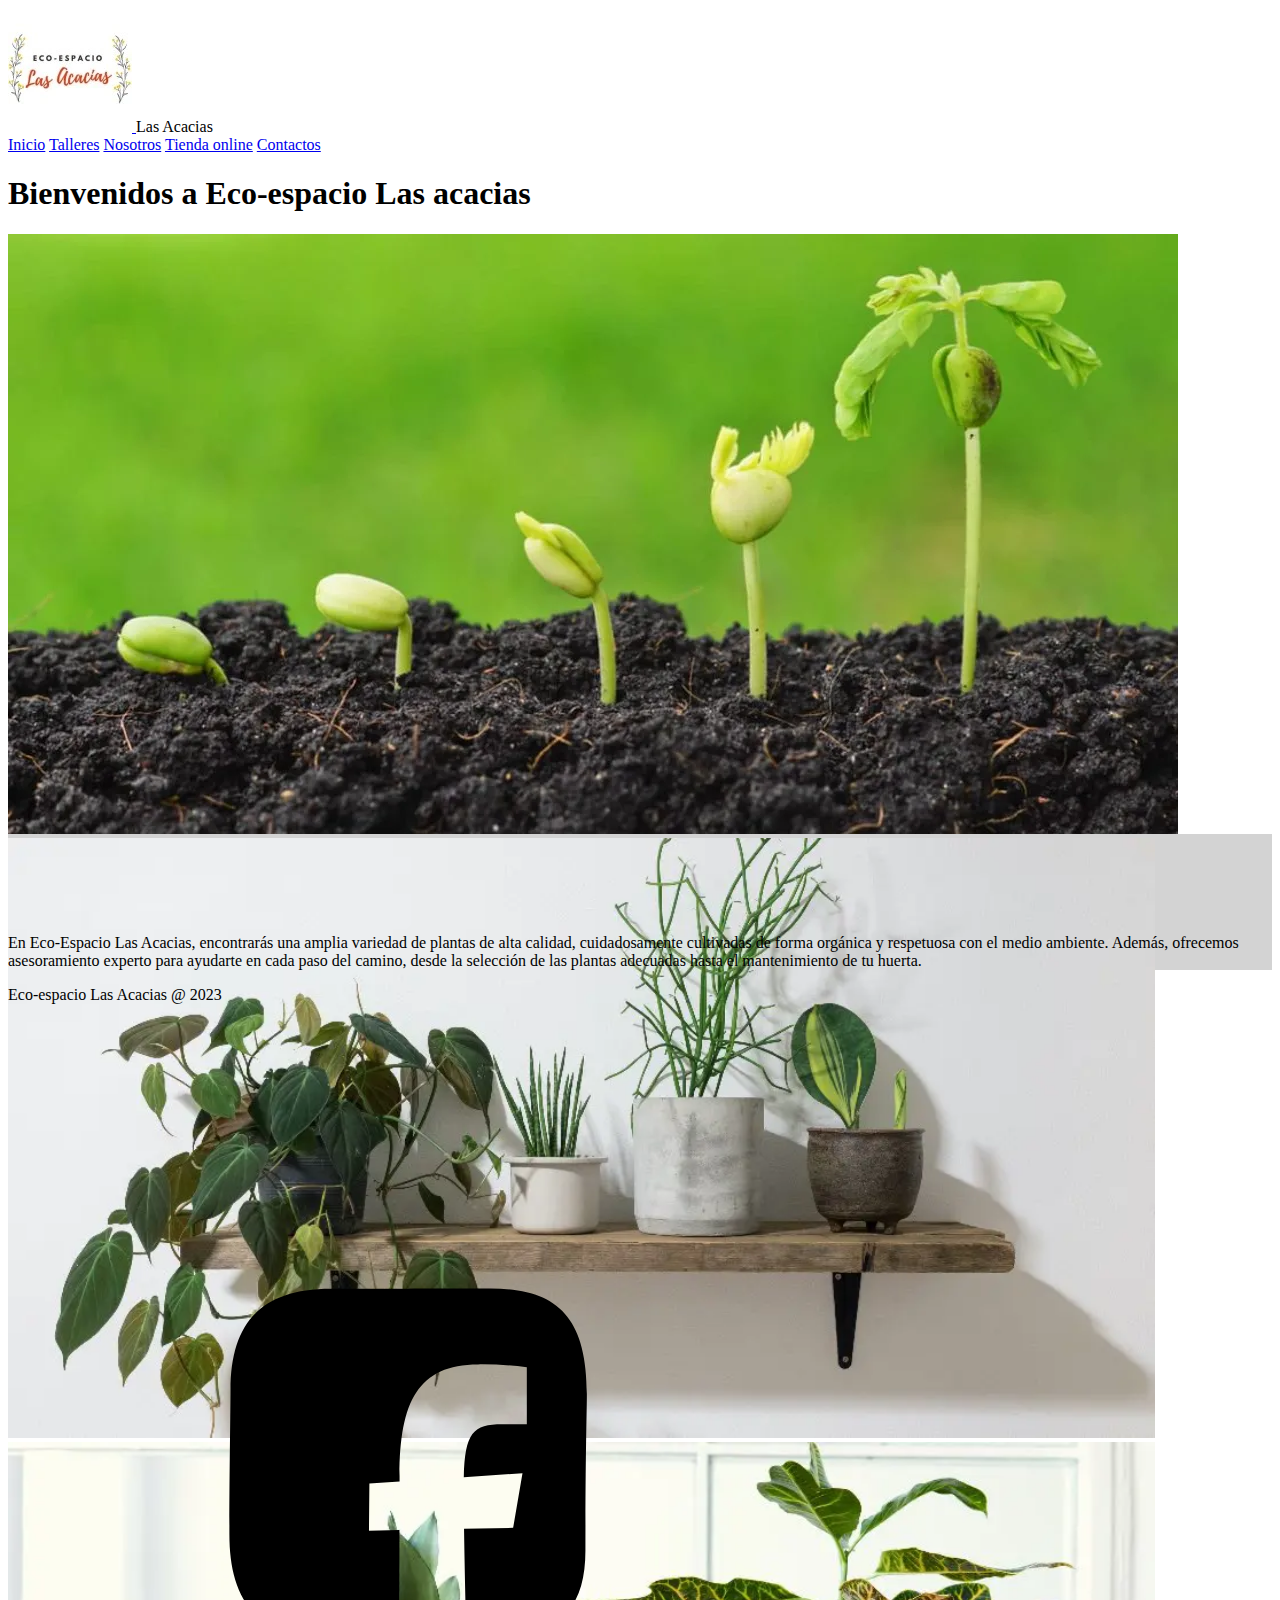
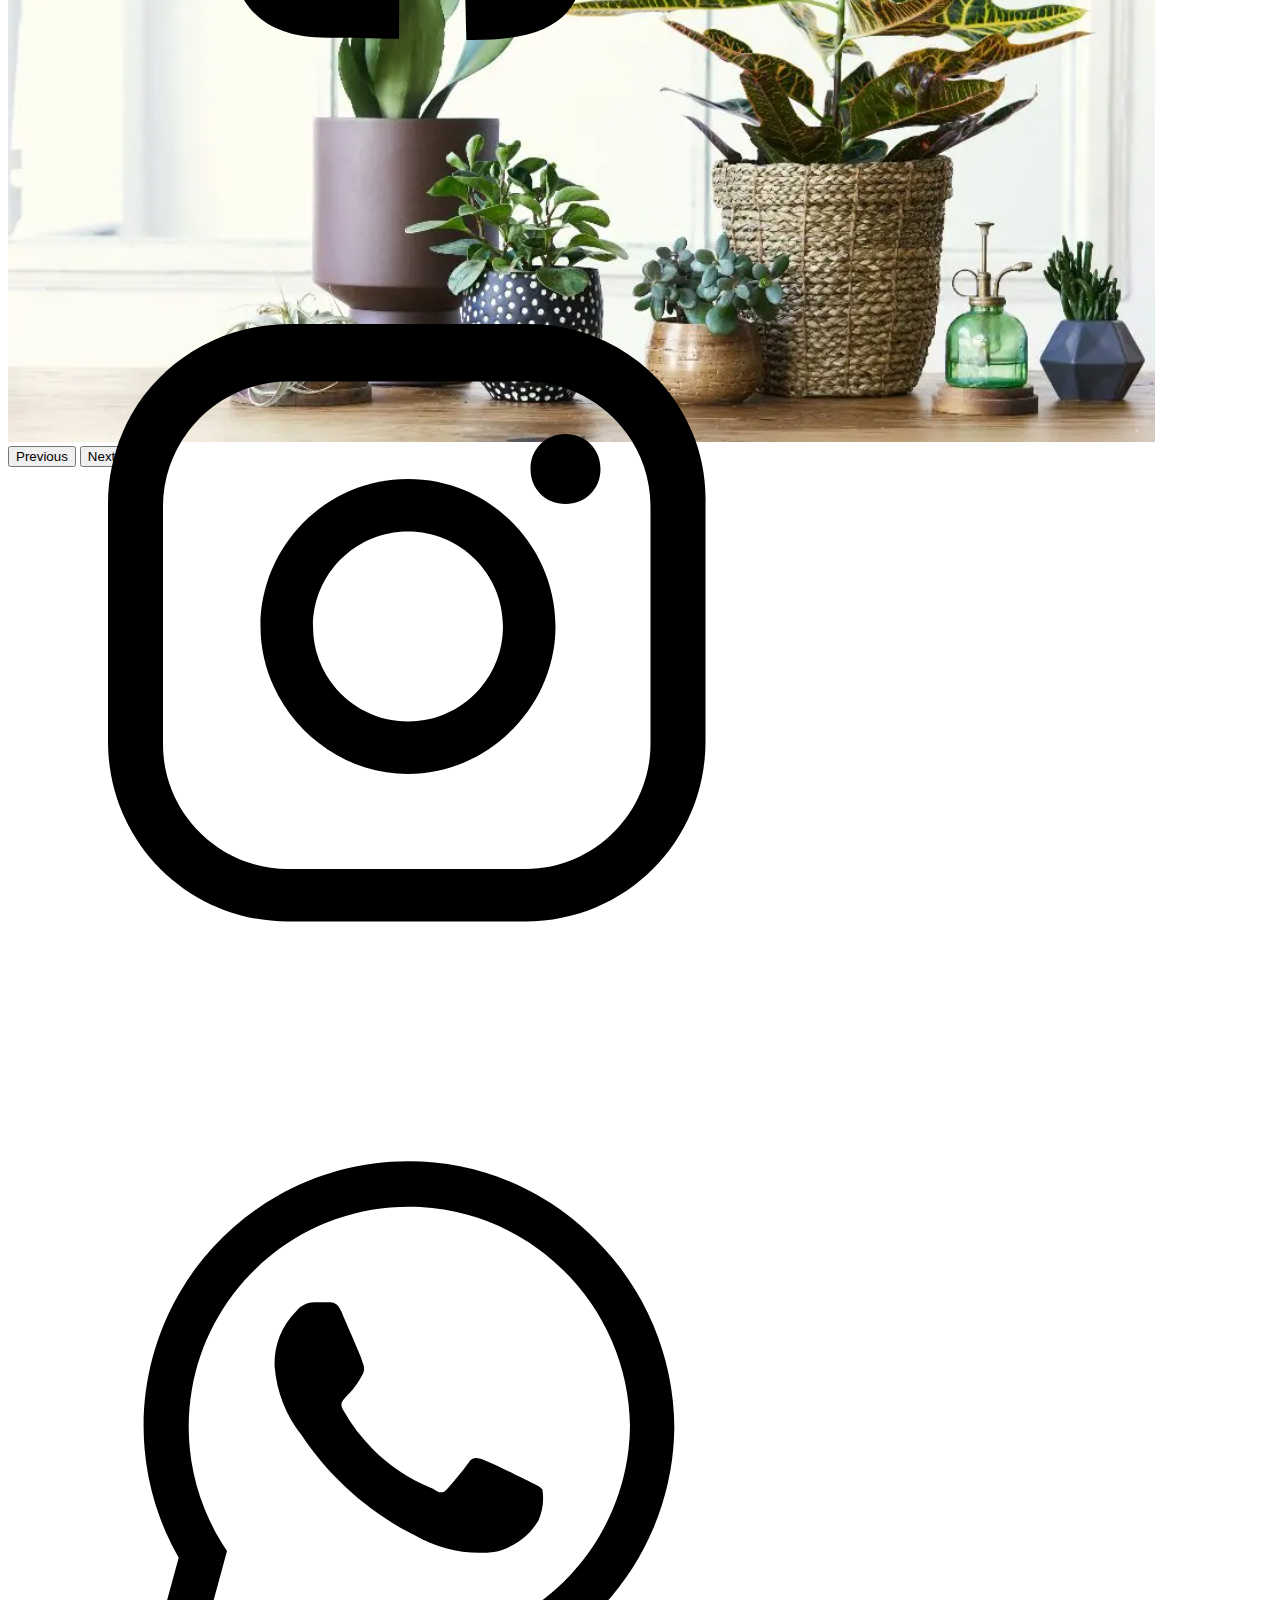
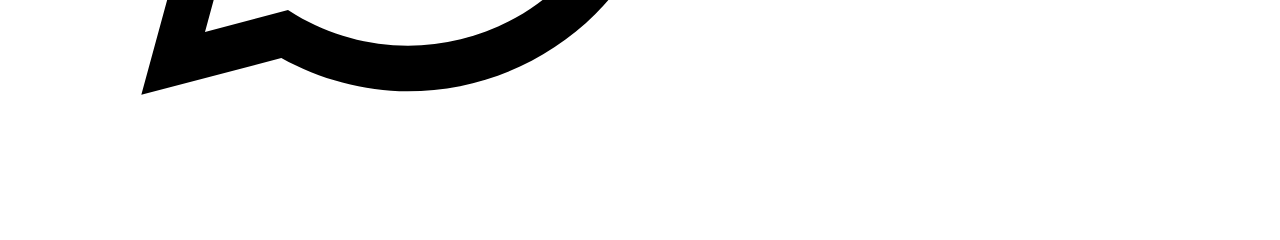
<file: index.html>
<!DOCTYPE html>
<html lang="en">
<head>
    <meta charset="UTF-8">
    <meta name="viewport" content="width=device-width, initial-scale=1.0">
    <meta name="description" content="Tu huerta orgánica en casa. Encontrá todo lo que necesitás en un solo lugar">
    <meta name="keywords" content="Huerta orgánica plantas verde medioambiente">
    <link rel="stylesheet" href="https://cdnjs.cloudflare.com/ajax/libs/animate.css/4.1.1/animate.min.css"/>
    <link href="https://cdn.jsdelivr.net/npm/bootstrap@5.3.0/dist/css/bootstrap.min.css" rel="stylesheet" integrity="sha384-9ndCyUaIbzAi2FUVXJi0CjmCapSmO7SnpJef0486qhLnuZ2cdeRhO02iuK6FUUVM" crossorigin="anonymous">
    <link rel="stylesheet" href="css/style.css">   
    <title>Eco-espacio Las Acacias. Todo para tu huerta orgánica en casa.</title>
</head>
<body>
    <header class="bg-light">
        <nav class="navbar bg-success p-0">
            <div class="container justify-content-between">
                <div class="logo-container d-flex align-items-center justify-content-between flex-column">
                    <a class="navbar-brand m-0" href="index.html">
                        <img src="./assets/images/logo.webp" class="imgLogo" alt="Logo Eco-espacio Las Acacias">
                    </a>
                    <span>Las Acacias</span>
                </div>
                <div class="paginas-container">
                    <a class="px-1" href="index.html">Inicio</a>
                    <a class="px-1" href="./pages/talleres.html">Talleres</a>
                    <a class="px-1" href="./pages/nosotros.html">Nosotros</a>
                    <a class="px-1" href="./pages/tiendaonline.html">Tienda online</a>
                    <a class="px-1" href="./pages/contacto.html">Contactos</a>
                </div>
            </div>
        </nav>
        <h1 class="text-center p-3 animate__animated animate__backInRight">Bienvenidos a Eco-espacio Las acacias</h1>
        <div class="carrusel">
            <div id="carouselExampleRide" class="carousel slide" data-bs-ride="carousel">
                <div class="carousel-inner">
                    <div class="carousel-item active">
                        <img src="./assets/images/hoja1.webp" class="d-block w-100 imagenHuerta" alt="...">
                    </div>
                    <div class="carousel-item">
                        <img src="./assets/images/hoja2.webp" class="d-block w-100 imagenHuerta" alt="...">
                    </div>
                    <div class="carousel-item">
                        <img src="./assets/images/hoja3.webp" class="d-block w-100 imagenHuerta" alt="...">
                    </div>
                </div>
                <button class="carousel-control-prev" type="button" data-bs-target="#carouselExampleRide" data-bs-slide="prev">
                    <span class="carousel-control-prev-icon" aria-hidden="true"></span>
                    <span class="visually-hidden">Previous</span>
                </button>
                <button class="carousel-control-next" type="button" data-bs-target="#carouselExampleRide" data-bs-slide="next">
                    <span class="carousel-control-next-icon" aria-hidden="true"></span>
                    <span class="visually-hidden">Next</span>
                </button>
            </div>
        </div>
    </header>
    <main class="main">
        <div class="parrafoinicio">
            En Eco-Espacio Las Acacias, encontrarás una amplia variedad de plantas de alta calidad, 
            cuidadosamente cultivadas de forma orgánica y respetuosa con el medio ambiente. 
            Además, ofrecemos asesoramiento experto para ayudarte en cada paso del camino, 
            desde la selección de las plantas adecuadas hasta el mantenimiento de tu huerta.
        </div>
           
    </main>
    <footer class="bg-success py-2">
        <div class="d-flex justify-content-center align-items-center">
            <p class="m-0 text-semi-bold h5">Eco-espacio Las Acacias @ 2023</p>
        </div>

        <div class="footer-iconos">
            <a href="https://m.facebook.com/profile.php?id=100068459360555"><img class="icono" src="./assets/iconos/facebook.svg" alt="Facebook"></a>
            <a href="https://www.instagram.com/ecoespaciolasacacias/"><img class="icono" src="./assets/iconos/instagram.svg" alt="Instagram"></a>
            <a href="https://www.whatsapp.com/"><img class="icono" src="./assets/iconos/whatsapp.svg" alt="WhatsApp"></a>
        </div>
    </footer>

<script src="https://cdn.jsdelivr.net/npm/bootstrap@5.3.0/dist/js/bootstrap.bundle.min.js" integrity="sha384-geWF76RCwLtnZ8qwWowPQNguL3RmwHVBC9FhGdlKrxdiJJigb/j/68SIy3Te4Bkz" crossorigin="anonymous"></script>
</body>
</html>
</file>
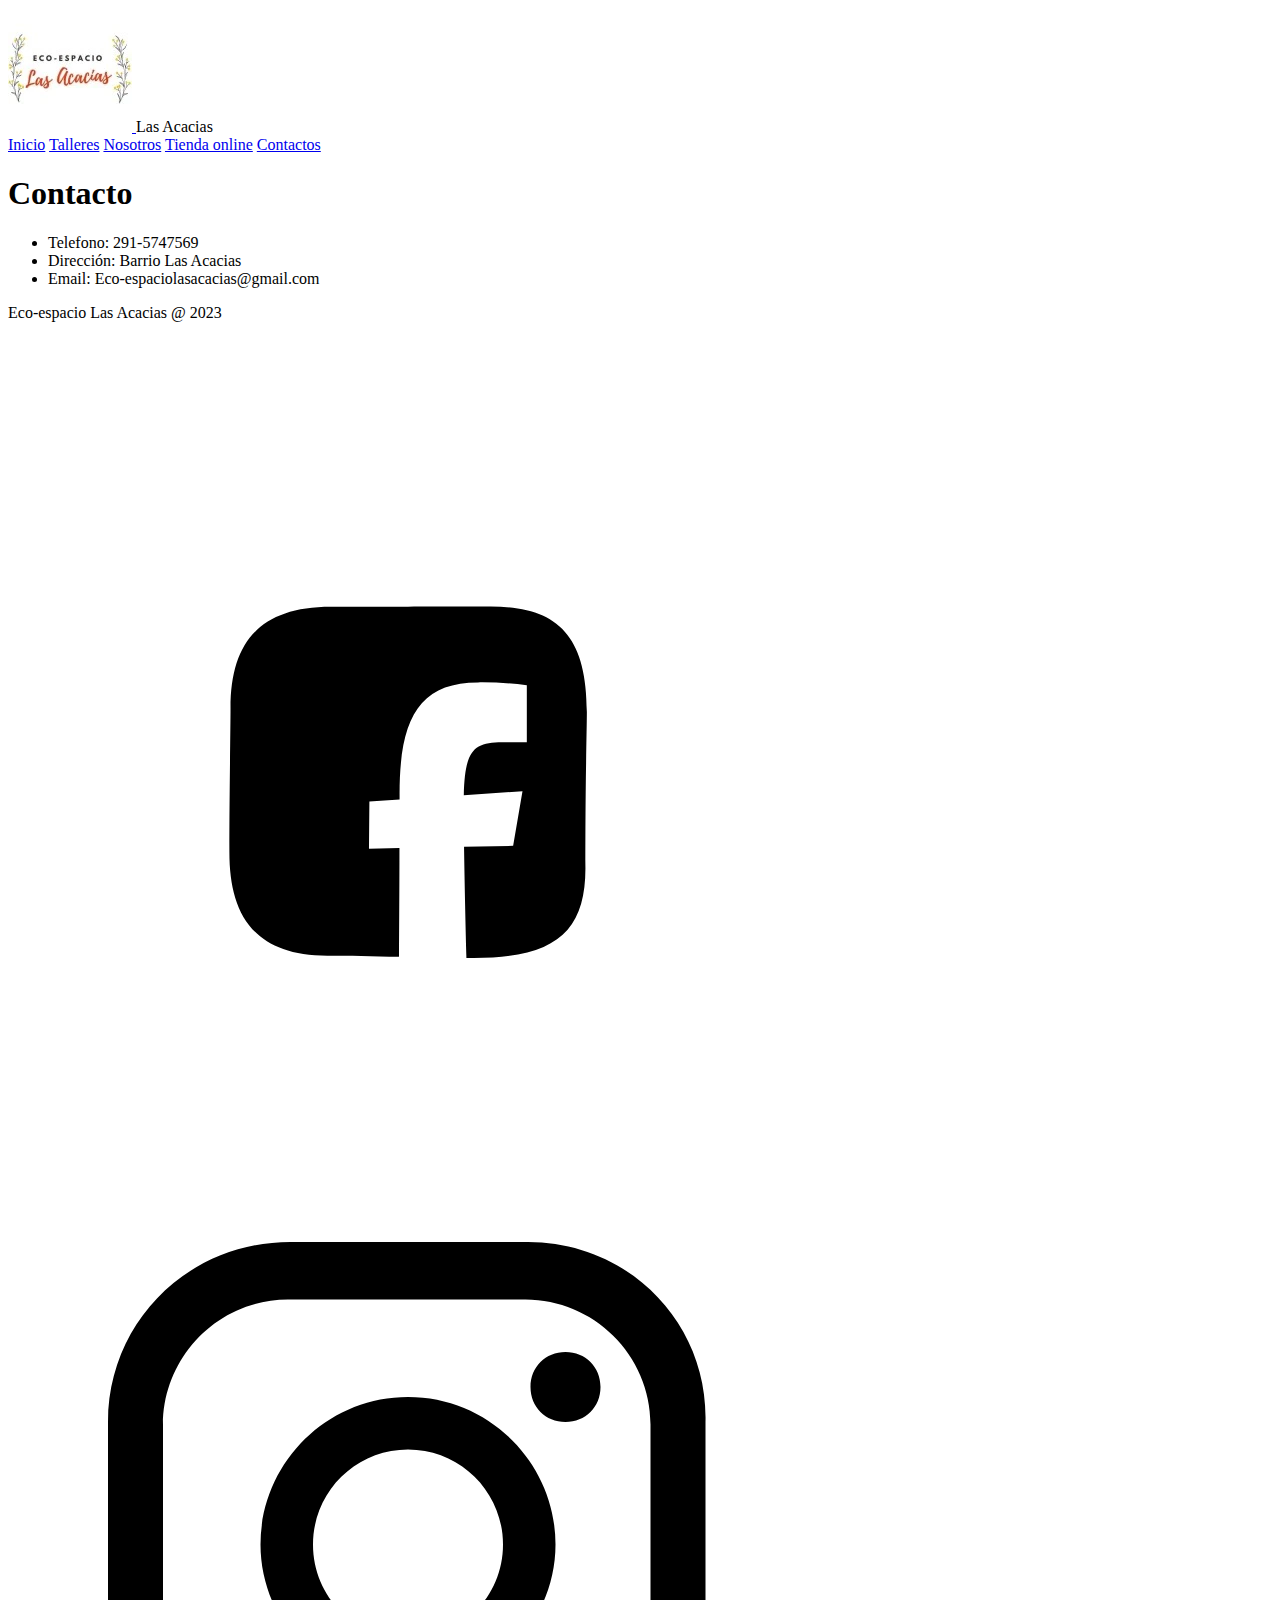
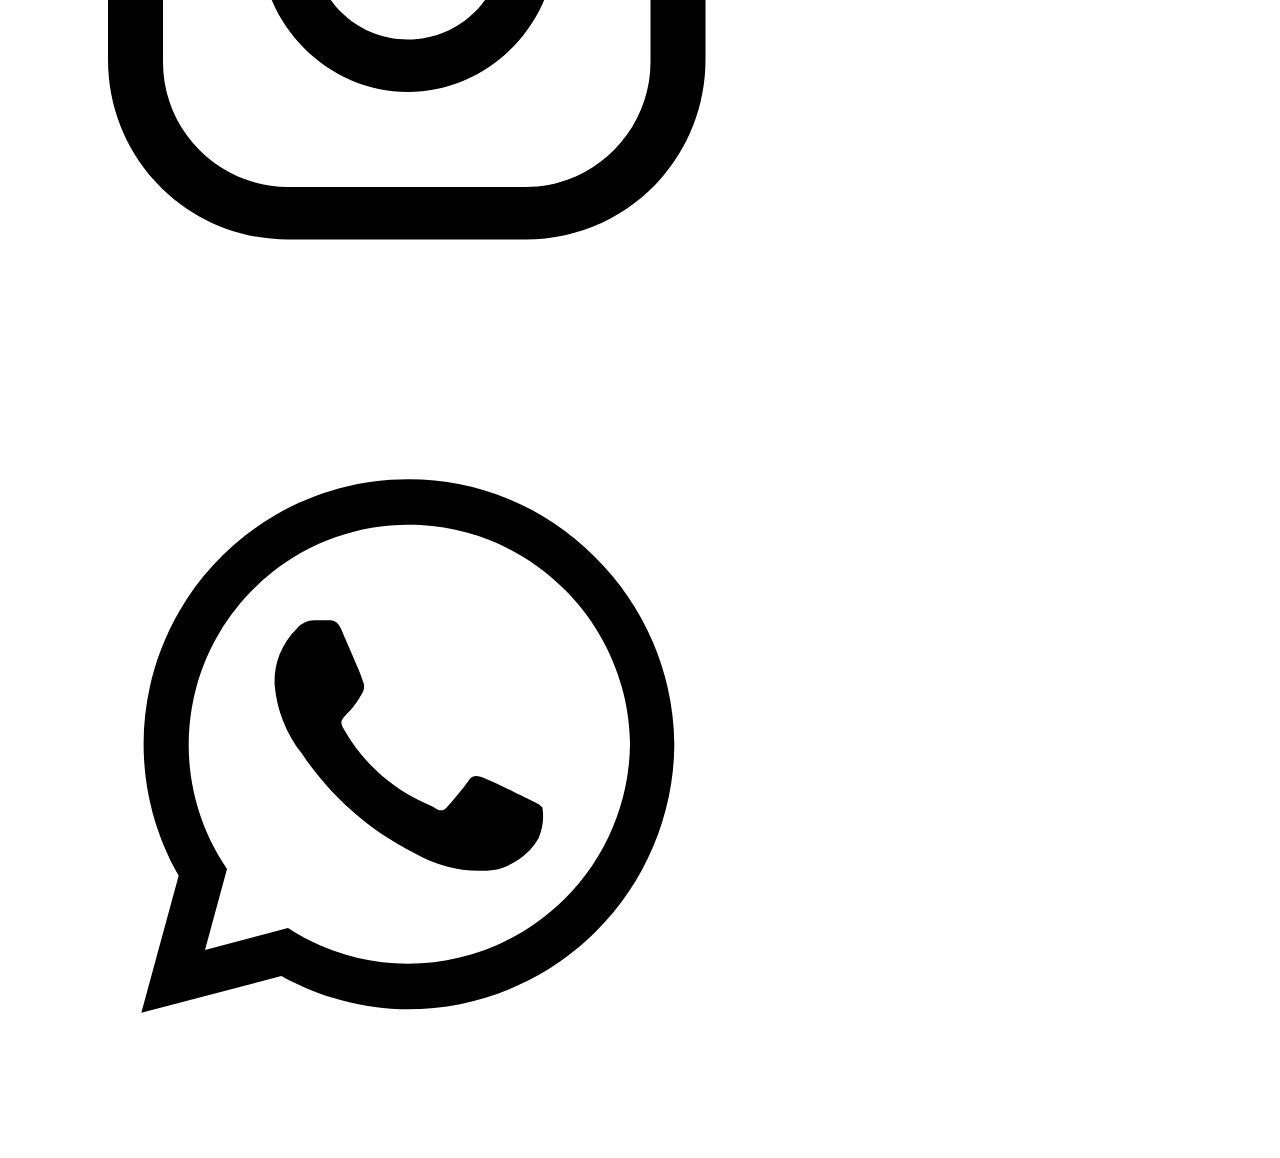
<file: pages/contacto.html>
<!DOCTYPE html>
<html lang="en">
<head>
    <meta charset="UTF-8">
    <meta name="viewport" content="width=device-width, initial-scale=1.0">
    <meta name="description" content="Contactanos y asesorate con nosotros">
    <meta name="keywords" content=" huerta organica contacto llamadas whatsapp instagram facebook redes socialestienda online compras">
    <link rel="stylesheet" href="https://cdnjs.cloudflare.com/ajax/libs/animate.css/4.1.1/animate.min.css"/>
    <link href="https://cdn.jsdelivr.net/npm/bootstrap@5.3.0/dist/css/bootstrap.min.css" rel="stylesheet" integrity="sha384-9ndCyUaIbzAi2FUVXJi0CjmCapSmO7SnpJef0486qhLnuZ2cdeRhO02iuK6FUUVM" crossorigin="anonymous">
    <link rel="stylesheet" href="../css/style.css">   
    <title>No dudes en ponerte en contacto con nosotros</title>
</head>
<body class="contacto">
    <header class="bg-light">
        <nav class="navbar bg-success p-0">
            <div class="container justify-content-between">
                <div class="logo-container d-flex align-items-center justify-content-between flex-column">
                    <a class="navbar-brand m-0" href="index.html">
                        <img src="../assets/images/logo.webp" class="imgLogo" alt="Logo Eco-espacio Las Acacias">
                    </a>
                    <span>Las Acacias</span>
                </div>
                <div class="paginas-container">
                    <a class="px-1" href="../index.html">Inicio</a>
                    <a class="px-1" href="talleres.html">Talleres</a>
                    <a class="px-1" href="nosotros.html">Nosotros</a>
                    <a class="px-1" href="tiendaonline.html">Tienda online</a>
                    <a class="px-1" href="contacto.html">Contactos</a>
                </div>
            </div>
        </nav>
        <h1 class="text-center p-3 animate__animated animate__backInRight">Contacto</h1>
    </header>
    <main class="bg-success py-4">
        <div class="container-fluid">
            <div class="row d-flex align-items-center justify-content-center">
                <div class="col-lg-6 formulario">
                    
                    <ul class="text-center">
                        <li>Telefono: 291-5747569</li>
                        <li>Dirección: Barrio Las Acacias</li>
                        <li>Email: Eco-espaciolasacacias@gmail.com</li>
                    </ul>
                </div>
            </div>
        </div>
    </main>
   
   
    <footer class="bg-success py-2">
        <div class="d-flex justify-content-center align-items-center">
            <p class="m-0 text-semi-bold h5">Eco-espacio Las Acacias @ 2023</p>
        </div>

        <div class="footer-iconos">
            <a href="https://m.facebook.com/profile.php?id=100068459360555"><img class="icono" src="../assets/iconos/facebook.svg" alt="Facebook"></a>
            <a href="https://www.instagram.com/ecoespaciolasacacias/"><img class="icono" src="../assets/iconos/instagram.svg" alt="Instagram"></a>
            <a href="https://www.whatsapp.com/"><img class="icono" src="../assets/iconos/whatsapp.svg" alt="WhatsApp"></a>
        </div>
    </footer>

<script src="https://cdn.jsdelivr.net/npm/bootstrap@5.3.0/dist/js/bootstrap.bundle.min.js" integrity="sha384-geWF76RCwLtnZ8qwWowPQNguL3RmwHVBC9FhGdlKrxdiJJigb/j/68SIy3Te4Bkz" crossorigin="anonymous"></script>
</body>
</html>
</file>
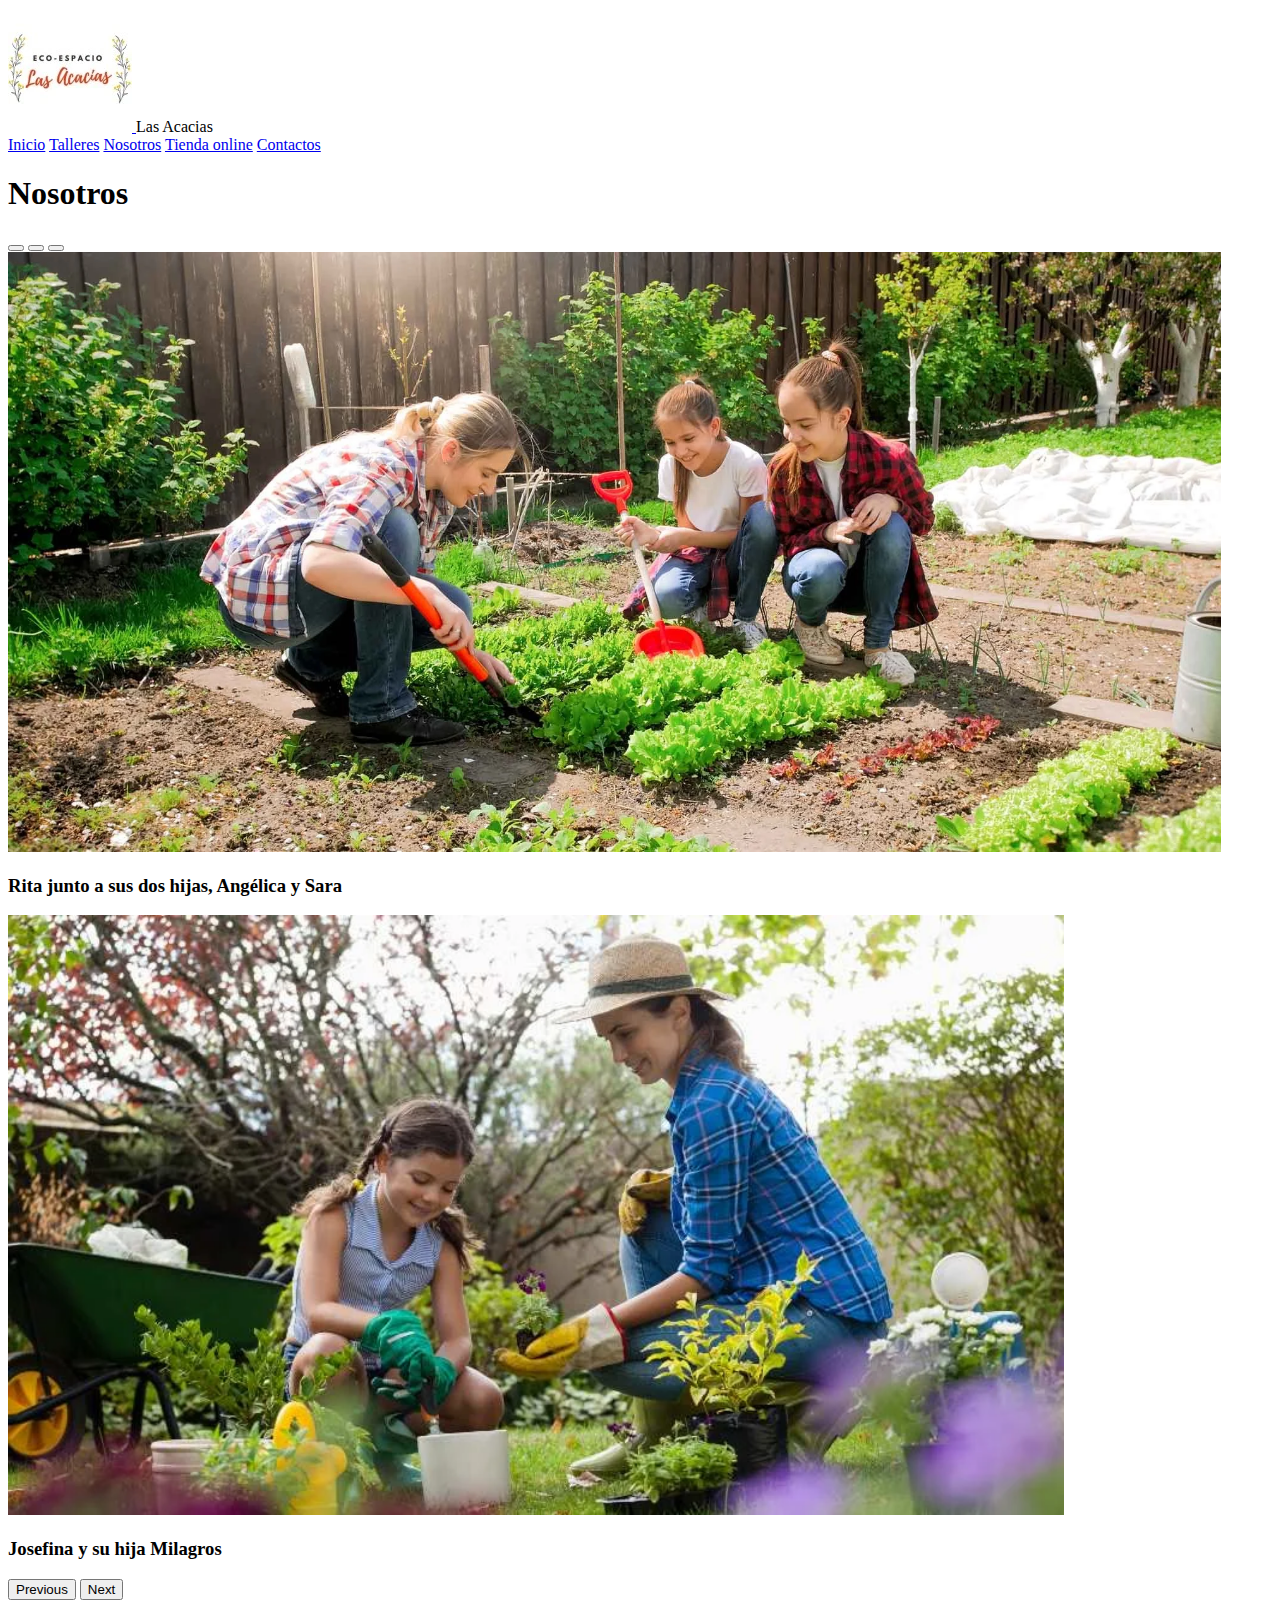
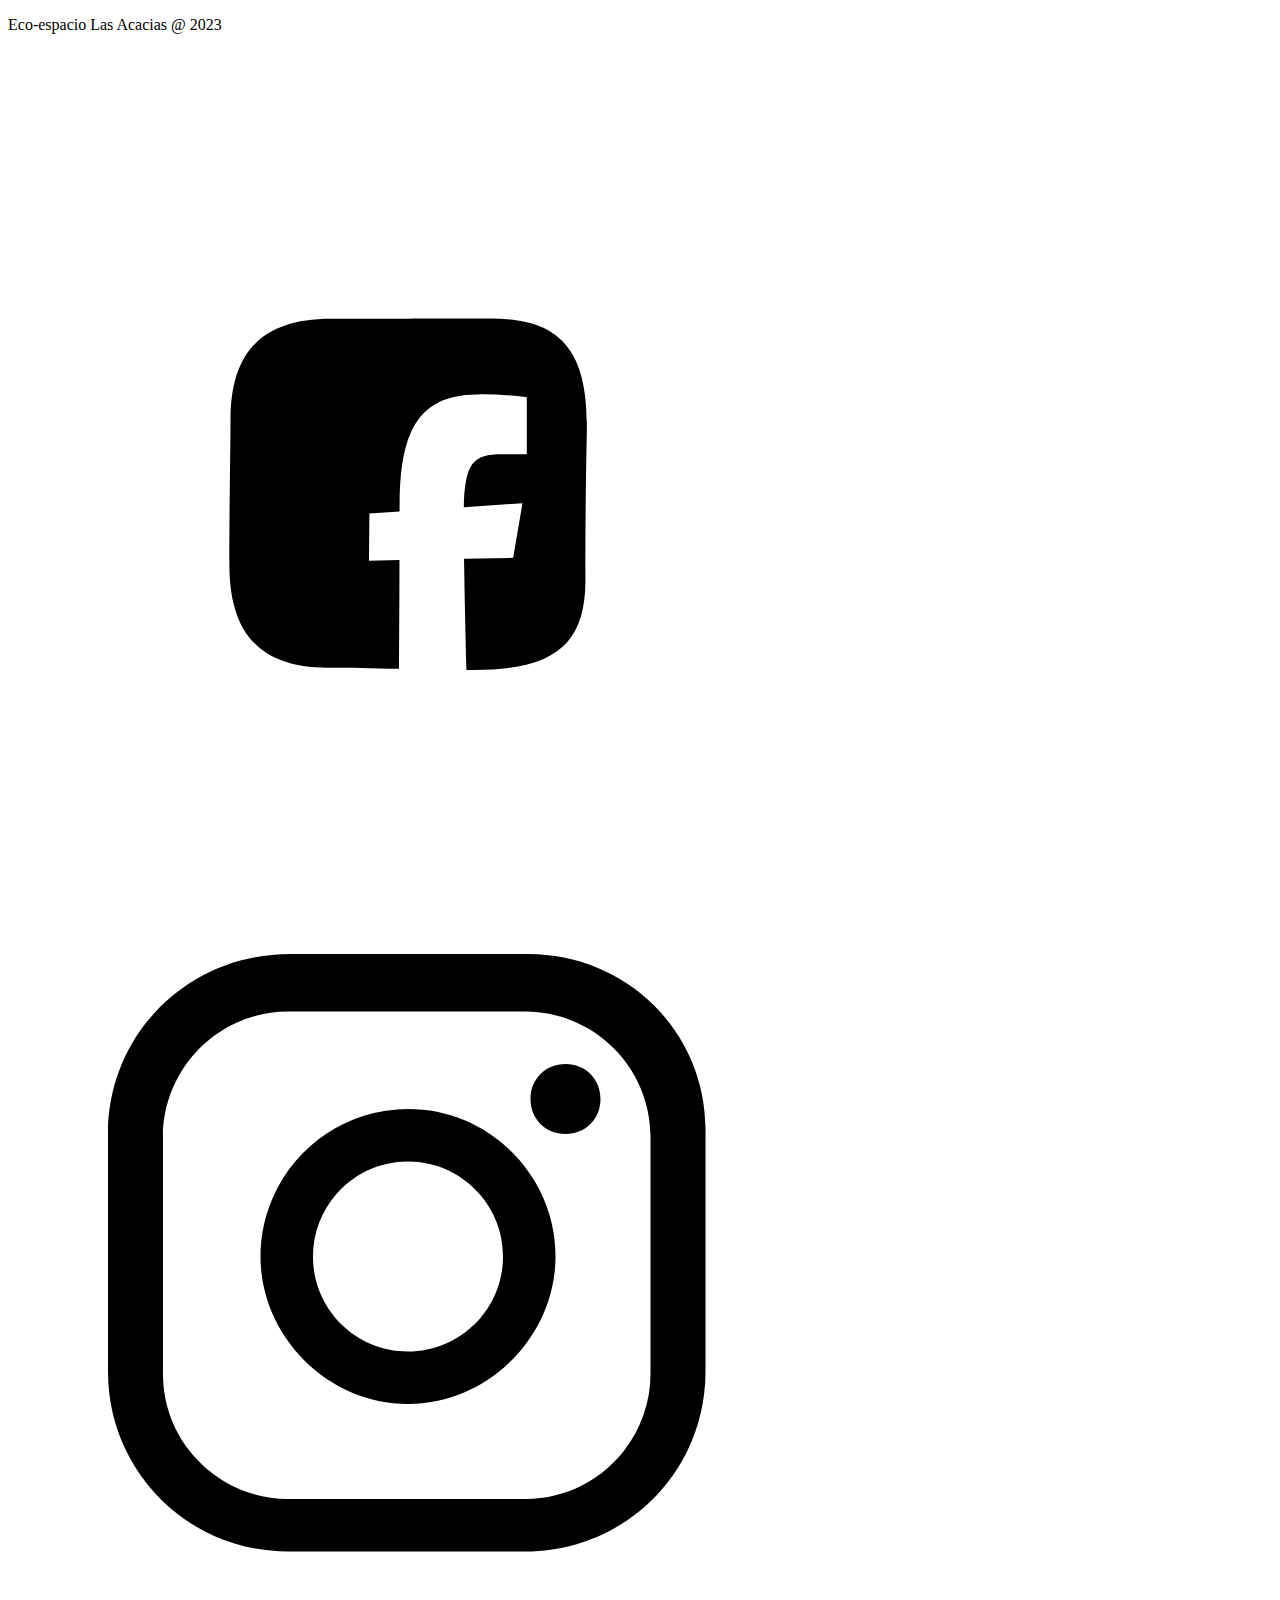
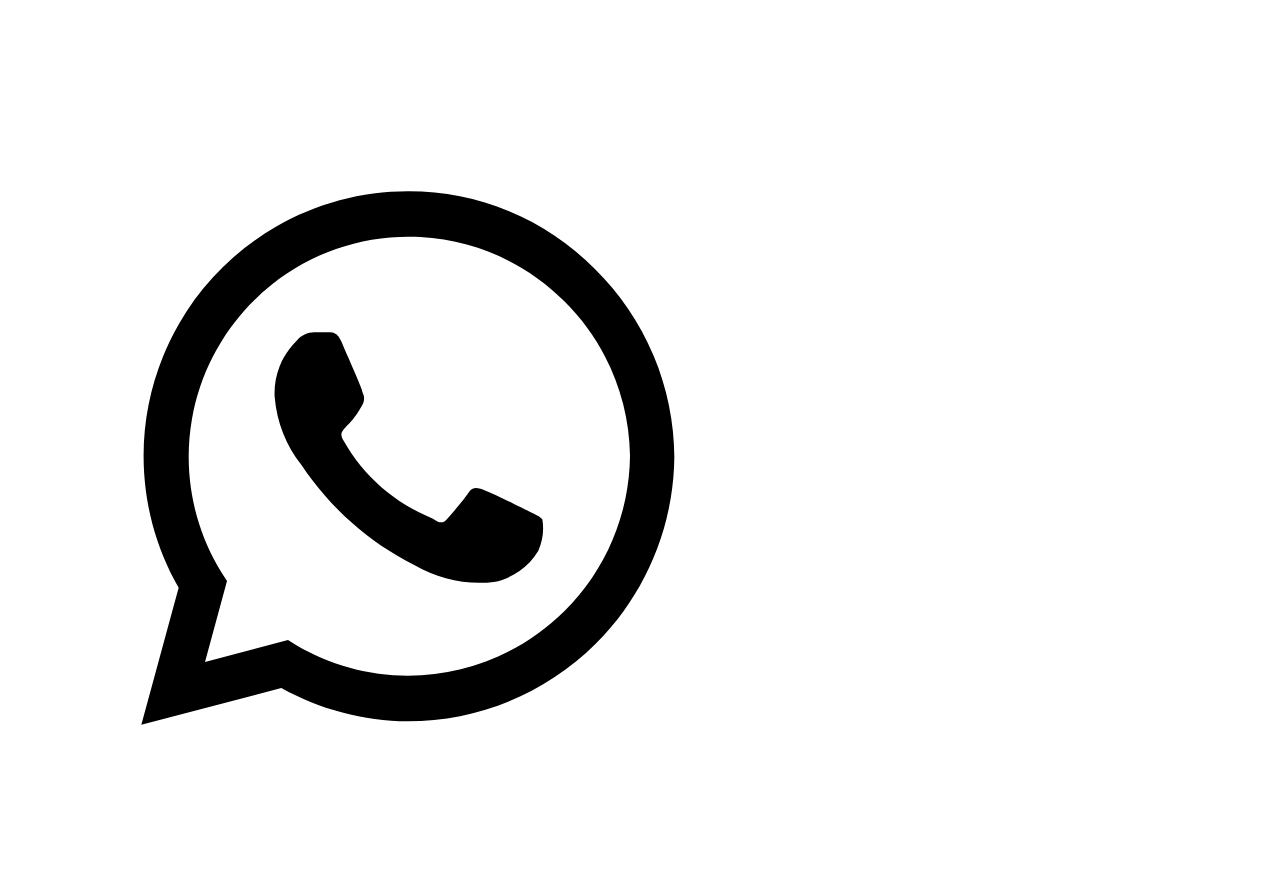
<file: pages/nosotros.html>
<!DOCTYPE html>
<html lang="en">
<head>
    <meta charset="UTF-8">
    <meta name="viewport" content="width=device-width, initial-scale=1.0">
    <meta name="description" content="Quiénes somos. Conocé a nuestra gran familia.">
    <meta name="keywords" content="Nosotros Empresa familiar huerta orgánica medioambiente conocenos amistad">
    <link rel="stylesheet" href="https://cdnjs.cloudflare.com/ajax/libs/animate.css/4.1.1/animate.min.css"/>
    <link href="https://cdn.jsdelivr.net/npm/bootstrap@5.3.0/dist/css/bootstrap.min.css" rel="stylesheet" integrity="sha384-9ndCyUaIbzAi2FUVXJi0CjmCapSmO7SnpJef0486qhLnuZ2cdeRhO02iuK6FUUVM" crossorigin="anonymous">
    <link rel="stylesheet" href="../css/style.css">  
    <title>Conocé todo sobre nosotros</title>
</head>
<body>
    <header class="bg-light  nosotros">
      <nav class="navbar bg-success p-0">
        <div class="container justify-content-between">
            <div class="logo-container d-flex align-items-center justify-content-between flex-column">
                <a class="navbar-brand m-0" href="index.html">
                    <img src="../assets/images/logo.webp" class="imgLogo" alt="Logo Eco-espacio Las Acacias">
                </a>
                <span>Las Acacias</span>
            </div>
            <div class="paginas-container">
                <a class="px-1" href="../index.html">Inicio</a>
                <a class="px-1" href="talleres.html">Talleres</a>
                <a class="px-1" href="nosotros.html">Nosotros</a>
                <a class="px-1" href="tiendaonline.html">Tienda online</a>
                <a class="px-1" href="contacto.html">Contactos</a>
            </div>
        </div>
      </nav>
        <h1 class= "text-center p-3 animate__animated animate__backInRight"> Nosotros </h1>
        <div id="carouselExampleCaptions" class="carousel slide">
            <div class="carousel-indicators">
              <button type="button" data-bs-target="#carouselExampleCaptions" data-bs-slide-to="0" class="active" aria-current="true" aria-label="Slide 1"></button>
              <button type="button" data-bs-target="#carouselExampleCaptions" data-bs-slide-to="1" aria-label="Slide 2"></button>
              <button type="button" data-bs-target="#carouselExampleCaptions" data-bs-slide-to="2" aria-label="Slide 3"></button>
            </div>
            <div class="carousel-inner">
              <div class="carousel-item active">
                <img src="../assets/images/imgempresa.webp" class="d-block w-100 carrusel-imagen" alt="imgempresa">
                <div class="carousel-caption d-none d-md-block">
                  <h3 class="h3"> Rita junto a sus dos hijas, Angélica y Sara</h3>

        
                  
                </div>
              </div>
              <div class="carousel-item">
                <img src="../assets/images/imgempresa2.webp" class="d-block w-100 carrusel-imagen " alt="imgempresa2">
                <div class="carousel-caption d-none d-md-block">
                  <h3 class="h3"> Josefina y su hija Milagros</h3>
              </div>
            </div>
            <button class="carousel-control-prev" type="button" data-bs-target="#carouselExampleCaptions" data-bs-slide="prev">
              <span class="carousel-control-prev-icon" aria-hidden="true"></span>
              <span class="visually-hidden">Previous</span>
            </button>
            <button class="carousel-control-next" type="button" data-bs-target="#carouselExampleCaptions" data-bs-slide="next">
              <span class="carousel-control-next-icon" aria-hidden="true"></span>
              <span class="visually-hidden">Next</span>
            </button>
          </div>
    </header>
    <footer class="bg-success py-2">
      <div class="d-flex justify-content-center align-items-center">
          <p class="m-0 text-semi-bold h5">Eco-espacio Las Acacias @ 2023</p>
      </div>

      <div class="footer-iconos">
          <a href="https://m.facebook.com/profile.php?id=100068459360555"><img class="icono" src="../assets/iconos/facebook.svg" alt="Facebook"></a>
          <a href="https://www.instagram.com/ecoespaciolasacacias/"><img class="icono" src="../assets/iconos/instagram.svg" alt="Instagram"></a>
          <a href="https://www.whatsapp.com/"><img class="icono" src="../assets/iconos/whatsapp.svg" alt="WhatsApp"></a>
      </div>
  </footer>

<script src="https://cdn.jsdelivr.net/npm/bootstrap@5.3.0/dist/js/bootstrap.bundle.min.js" integrity="sha384-geWF76RCwLtnZ8qwWowPQNguL3RmwHVBC9FhGdlKrxdiJJigb/j/68SIy3Te4Bkz" crossorigin="anonymous"></script>
</body>
</html>
</file>
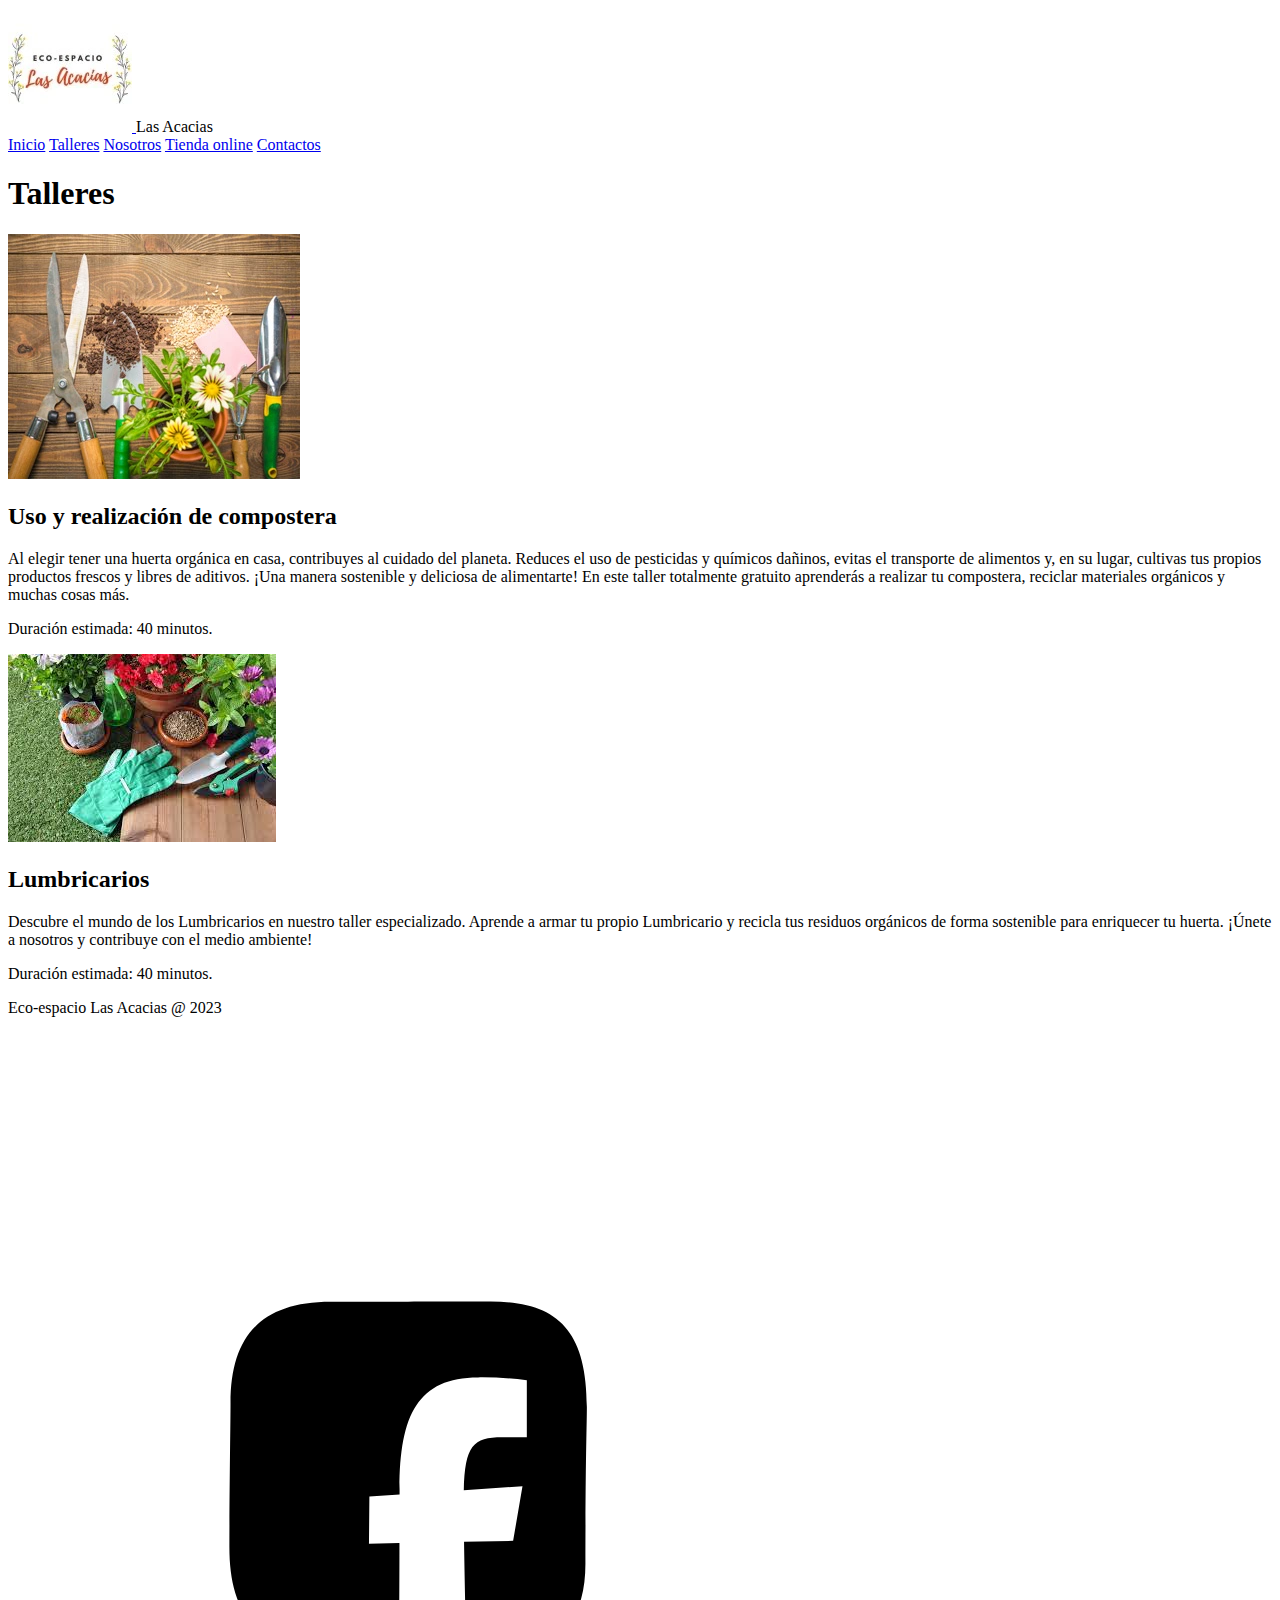
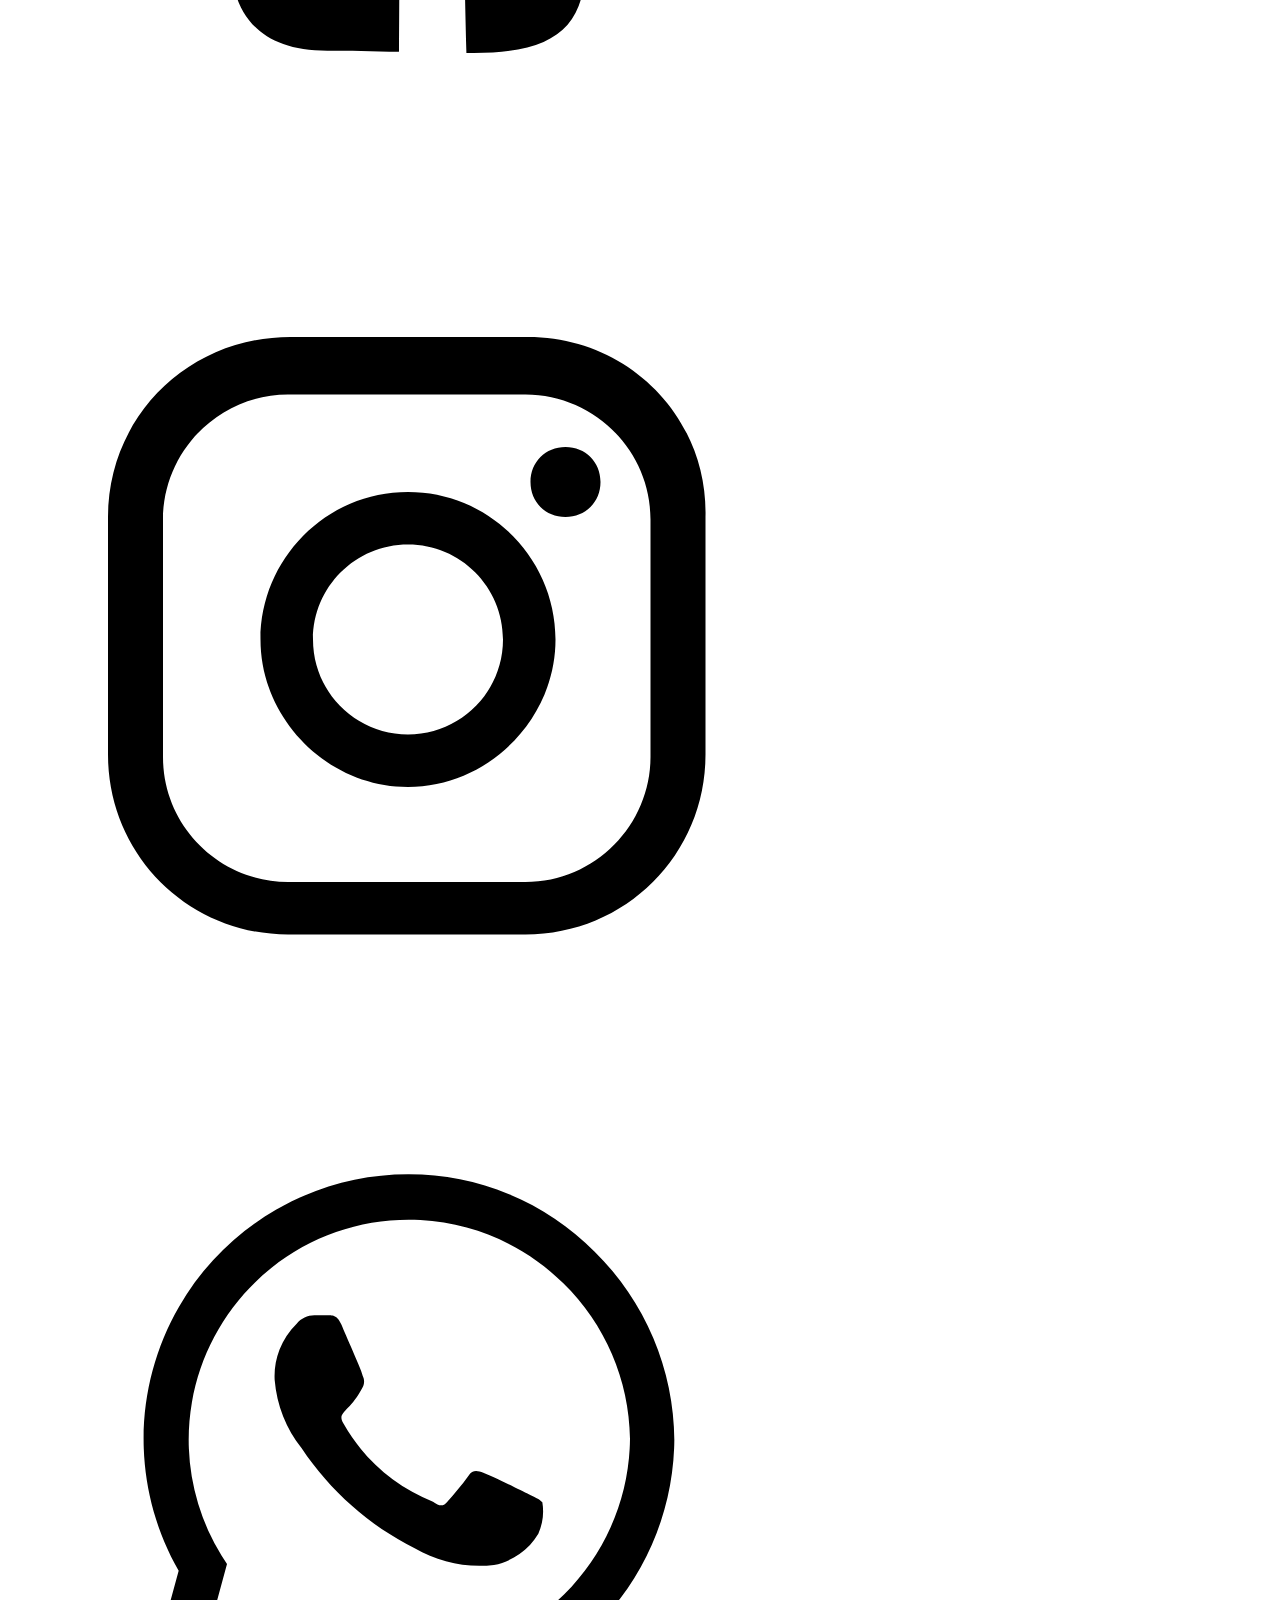
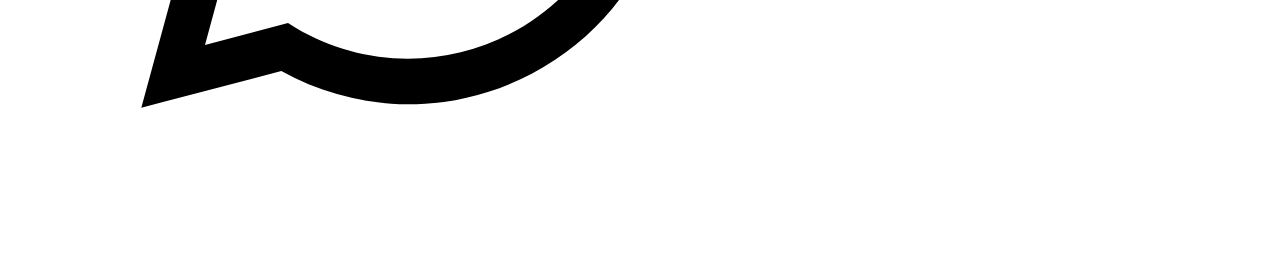
<file: pages/talleres.html>
<!DOCTYPE html>
<html lang="en">
<head>
    <meta charset="UTF-8">
    <meta name="viewport" content="width=device-width, initial-scale=1.0">
    <meta name="description" content="Los talleres más completos y didácticos para tener tu huerta orgánica.">
    <meta name="keywords" content="Talleres orgánicos huerta enseñanza compostera lumbricarios medioambiente">
    <link rel="stylesheet" href="https://cdnjs.cloudflare.com/ajax/libs/animate.css/4.1.1/animate.min.css"/>
    <link href="https://cdn.jsdelivr.net/npm/bootstrap@5.3.0/dist/css/bootstrap.min.css" rel="stylesheet" integrity="sha384-9ndCyUaIbzAi2FUVXJi0CjmCapSmO7SnpJef0486qhLnuZ2cdeRhO02iuK6FUUVM" crossorigin="anonymous">
    <link rel="stylesheet" href="../css/style.css">  
    <title>Los talleres que necesitás para saber todo sobre tu huerta orgánica</title>
</head>
<body>
    <header class="bg-light">
        <nav class="navbar bg-success p-0">
            <div class="container justify-content-between">
                <div class="logo-container d-flex align-items-center justify-content-between flex-column">
                    <a class="navbar-brand m-0" href="index.html">
                        <img src="../assets/images/logo.webp" class="imgLogo" alt="Logo Eco-espacio Las Acacias">
                    </a>
                    <span>Las Acacias</span>
                </div>
                <div class="paginas-container">
                    <a class="px-1" href="../index.html">Inicio</a>
                    <a class="px-1" href="talleres.html">Talleres</a>
                    <a class="px-1" href="nosotros.html">Nosotros</a>
                    <a class="px-1" href="tiendaonline.html">Tienda online</a>
                    <a class="px-1" href="contacto.html">Contactos</a>
                </div>
            </div>
          </nav>
        <h1 class="text-center p-3 animate__animated animate__backInRight">Talleres</h1>
    </header>
    <main class="main-talleres bg-warning d-flex flex-column align-items-center justify-content-center py-4">
        <div class="container-fluid">
            <div class="row">
                <div class="col-lg-6">
                    <div class="container">
                        <div class="talleresimg d-flex flex-column align-items-center justify-content-center">
                            <img src="../assets/images/talleres3.webp" class="talleres3 animate__animated animate__backInLeft" alt="imagentalleres3">
                        <h2>Uso y realización de compostera</h2>
                        <p> Al elegir tener una huerta orgánica en casa, contribuyes al cuidado del planeta. Reduces el uso de pesticidas y químicos dañinos, 
                            evitas el transporte de alimentos y, en su lugar, cultivas tus propios productos frescos y libres de aditivos. 
                            ¡Una manera sostenible y deliciosa de alimentarte!
                            En este taller totalmente gratuito aprenderás a realizar tu compostera, reciclar materiales
                            orgánicos y muchas cosas más.
                        </p>
                        <p>Duración estimada: 40 minutos.</p>
                        </div>
                    </div>
                </div>
                <div class="col-lg-6">
                    <div class="container">
                        <div class="talleresimg d-flex flex-column align-items-center justify-content-center">
                            <img src="../assets/images/talleres2.jpg" class="talleresimg animate__animated animate__backInRight" alt="imagentalleres2">
                            <h2>Lumbricarios</h2>
                            <p> 
                                Descubre el mundo de los Lumbricarios en nuestro taller especializado. 
                                Aprende a armar tu propio Lumbricario y recicla tus residuos orgánicos de forma sostenible 
                                para enriquecer tu huerta. ¡Únete a nosotros y contribuye con el medio ambiente!
                
                            </p>
                            <p>Duración estimada: 40 minutos.</p>
                        </div>
                    </div>
                </div>
            </div>
        </div>
    </main>
    <footer class="bg-success py-2">
        <div class="d-flex justify-content-center align-items-center">
            <p class="m-0 text-semi-bold h5">Eco-espacio Las Acacias @ 2023</p>
        </div>

        <div class="footer-iconos">
            <a href="https://m.facebook.com/profile.php?id=100068459360555"><img class="icono" src="../assets/iconos/facebook.svg" alt="Facebook"></a>
            <a href="https://www.instagram.com/ecoespaciolasacacias/"><img class="icono" src="../assets/iconos/instagram.svg" alt="Instagram"></a>
            <a href="https://www.whatsapp.com/"><img class="icono" src="../assets/iconos/whatsapp.svg" alt="WhatsApp"></a>
        </div>
    </footer>

<script src="https://cdn.jsdelivr.net/npm/bootstrap@5.3.0/dist/js/bootstrap.bundle.min.js" integrity="sha384-geWF76RCwLtnZ8qwWowPQNguL3RmwHVBC9FhGdlKrxdiJJigb/j/68SIy3Te4Bkz" crossorigin="anonymous"></script>
</body>
</html>
</file>
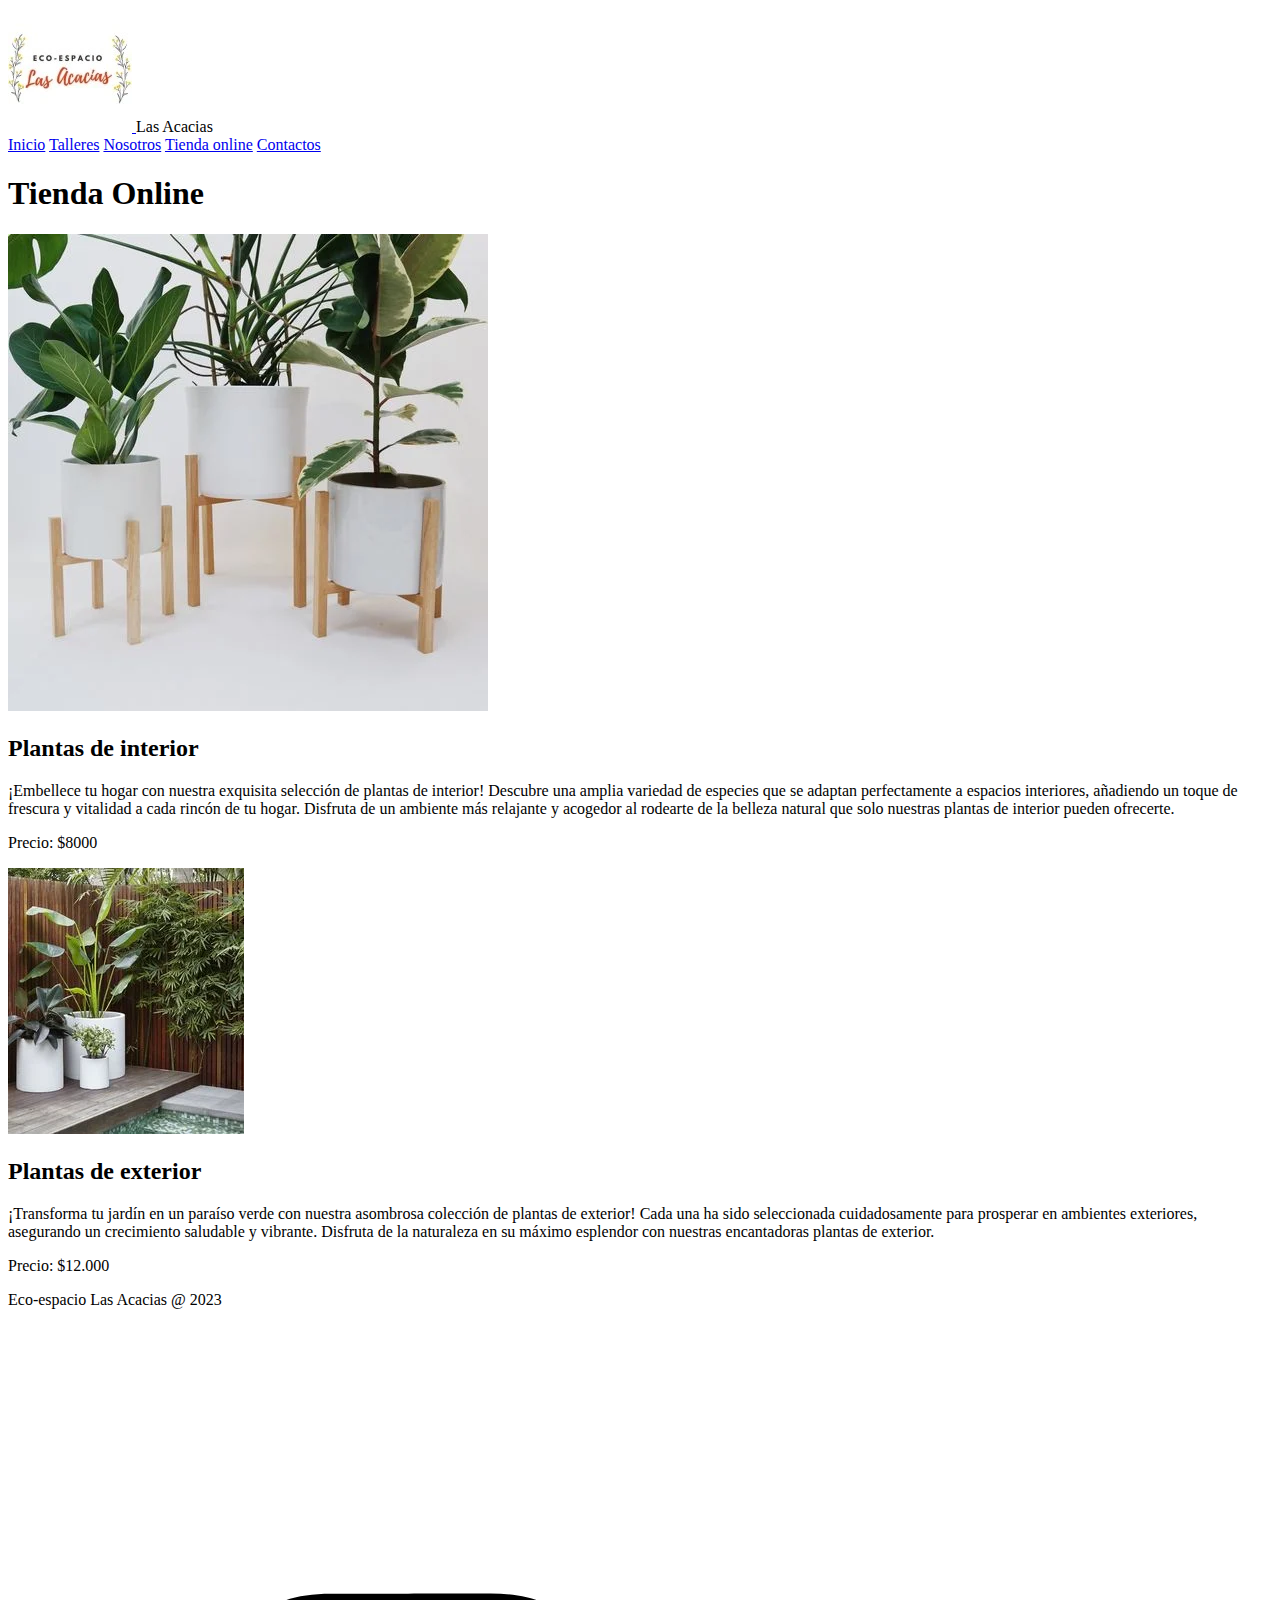
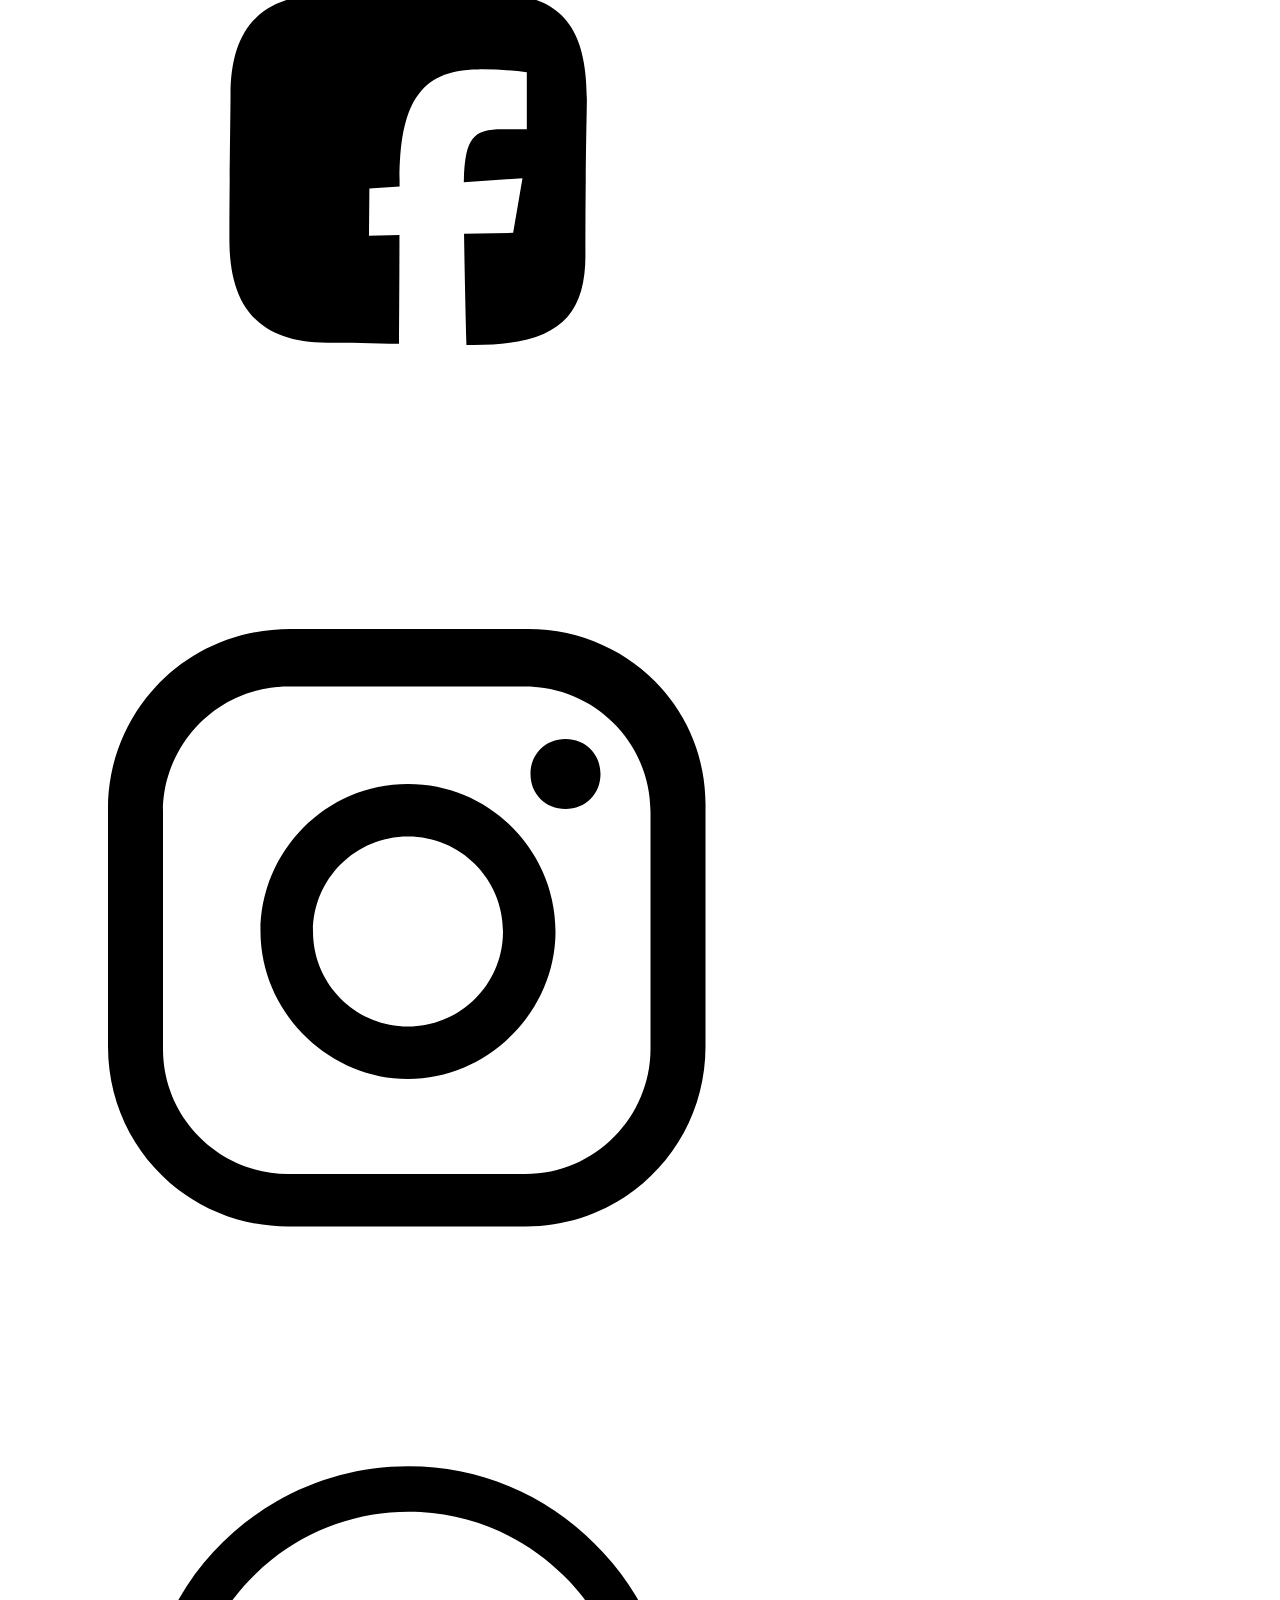
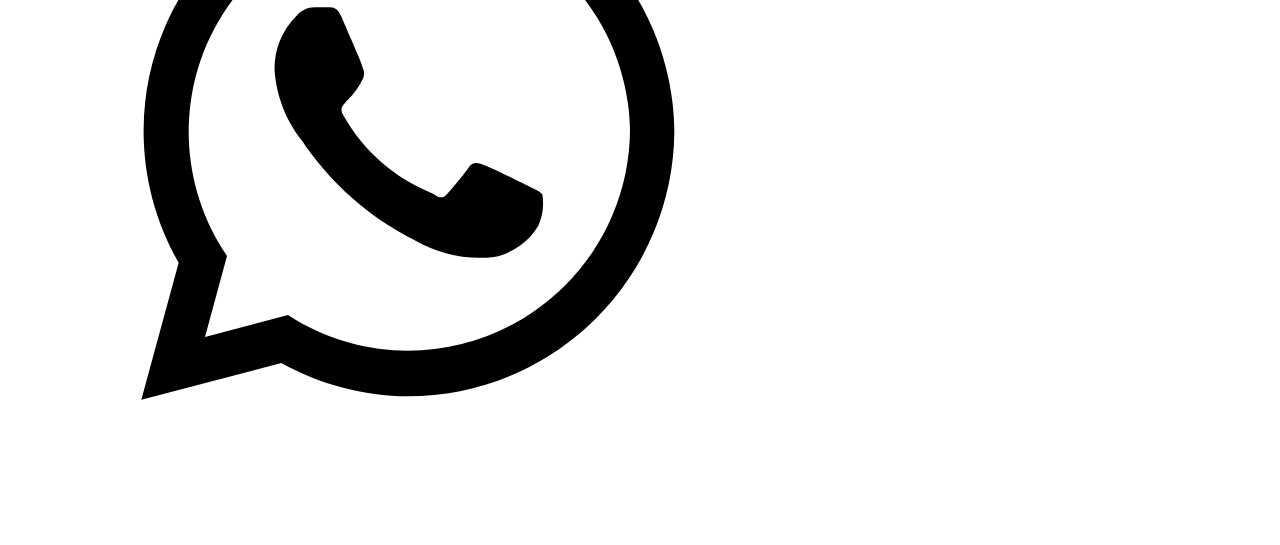
<file: pages/tiendaonline.html>
<!DOCTYPE html>
<html lang="en">
<head>
    <meta charset="UTF-8">
    <meta name="viewport" content="width=device-width, initial-scale=1.0">
    <meta name="description" content="Plantas de exterior e interior. Encontrá las mejores opciones para vos.">
    <meta name="keywords" content="medioambiente plantas precios consulta tienda online compras">
    <link rel="stylesheet" href="https://cdnjs.cloudflare.com/ajax/libs/animate.css/4.1.1/animate.min.css"/>
    <link href="https://cdn.jsdelivr.net/npm/bootstrap@5.3.0/dist/css/bootstrap.min.css" rel="stylesheet" integrity="sha384-9ndCyUaIbzAi2FUVXJi0CjmCapSmO7SnpJef0486qhLnuZ2cdeRhO02iuK6FUUVM" crossorigin="anonymous">
    <link rel="stylesheet" href="../css/style.css">  
    <title>Las mejores opciones para vos las encontrás en la tienda de Eco-espacio Las Acacias</title>
</head>
<body>
    <header class="bg-light">
        <nav class="navbar bg-success p-0">
            <div class="container justify-content-between">
                <div class="logo-container d-flex align-items-center justify-content-between flex-column">
                    <a class="navbar-brand m-0" href="index.html">
                        <img src="../assets/images/logo.webp" class="imgLogo" alt="Logo Eco-espacio Las Acacias">
                    </a>
                    <span>Las Acacias</span>
                </div>
                <div class="paginas-container">
                    <a class="px-1" href="../index.html">Inicio</a>
                    <a class="px-1" href="talleres.html">Talleres</a>
                    <a class="px-1" href="nosotros.html">Nosotros</a>
                    <a class="px-1" href="tiendaonline.html">Tienda online</a>
                    <a class="px-1" href="contacto.html">Contactos</a>
                </div>
            </div>
          </nav>
        <h1 class="text-center p-3 animate__animated animate__backInRight">Tienda Online</h1>
    </header>
    <main class="main-talleres bg-warning d-flex flex-column align-items-center justify-content-center py-4">
        <div class="container-fluid">
            <div class="row">
                <div class="col-lg-6">
                    <div class="container">
                        <div class="talleresimg d-flex flex-column align-items-center justify-content-center">
                            <img src="../assets/images/interior2.webp" class="interior2 animate__animated animate__backInLeft" alt="imagentalleres3">
                        <h2>Plantas de interior</h2>
                        <p> ¡Embellece tu hogar con nuestra exquisita selección de plantas de interior! 
                            Descubre una amplia variedad de especies que se adaptan perfectamente a espacios interiores, 
                            añadiendo un toque de frescura y vitalidad a cada rincón de tu hogar. 
                            Disfruta de un ambiente más relajante y acogedor 
                            al rodearte de la belleza natural que solo nuestras plantas de interior pueden ofrecerte.
                        </p>
                        <p>Precio: $8000</p>
                        </div>
                    </div>
                </div>
                <div class="col-lg-6">
                    <div class="container">
                        <div class="talleresimg d-flex flex-column align-items-center justify-content-center">
                            <img src="../assets/images/exterior2.webp" class="talleresimg animate__animated animate__backInRight" alt="imagentalleres2">
                            <h2>Plantas de exterior</h2>
                            <p> ¡Transforma tu jardín en un paraíso verde con nuestra asombrosa colección de plantas de exterior!
                                 Cada una ha sido seleccionada cuidadosamente para prosperar en ambientes exteriores, 
                                 asegurando un crecimiento saludable y vibrante. 
                                Disfruta de la naturaleza en su máximo esplendor con nuestras encantadoras plantas de exterior.
                                
                            </p>
                            <p>Precio: $12.000</p>
                        </div>
                    </div>
                </div>
            </div>
        </div>
    </main>
    <footer class="bg-success py-2">
        <div class="d-flex justify-content-center align-items-center">
            <p class="m-0 text-semi-bold h5">Eco-espacio Las Acacias @ 2023</p>
        </div>

        <div class="footer-iconos">
            <a href="https://m.facebook.com/profile.php?id=100068459360555"><img class="icono" src="../assets/iconos/facebook.svg" alt="Facebook"></a>
            <a href="https://www.instagram.com/ecoespaciolasacacias/"><img class="icono" src="../assets/iconos/instagram.svg" alt="Instagram"></a>
            <a href="https://www.whatsapp.com/"><img class="icono" src="../assets/iconos/whatsapp.svg" alt="WhatsApp"></a>
        </div>
    </footer>

<script src="https://cdn.jsdelivr.net/npm/bootstrap@5.3.0/dist/js/bootstrap.bundle.min.js" integrity="sha384-geWF76RCwLtnZ8qwWowPQNguL3RmwHVBC9FhGdlKrxdiJJigb/j/68SIy3Te4Bkz" crossorigin="anonymous"></script>
</body>
</html>
</file>
<file: css/style.css>
*::after,
*::before {
  margin: 0;
  padding: 0;
  box-sizing: border-box;
}

.header {
  height: 100vh;
}

.main {
  padding-top: 100px;
  background-color: lightgray;
}

.carrusel {
  height: 600px;
}

.imagenHuerta {
  height: 600px;
  max-height: 600px;
}

.imgnosotros {
  width: 100%;
  height: auto;
  max-width: 100%;
  max-height: 40%;
  object-fit: cover;
  border-radius: 30px;
  padding: 0%;
  margin: 0%;
}

@media screen and (max-width: 800px) {
  .carrusel {
    height: 400px;
  }
  .imagenHuerta {
    height: 400px;
    max-height: 400px;
  }
}
.nosotros {
  min-height: calc(100vh - 50px);
}
.nosotros .carousel-item img {
  height: 600px;
}

/*# sourceMappingURL=style.css.map */
</file>
